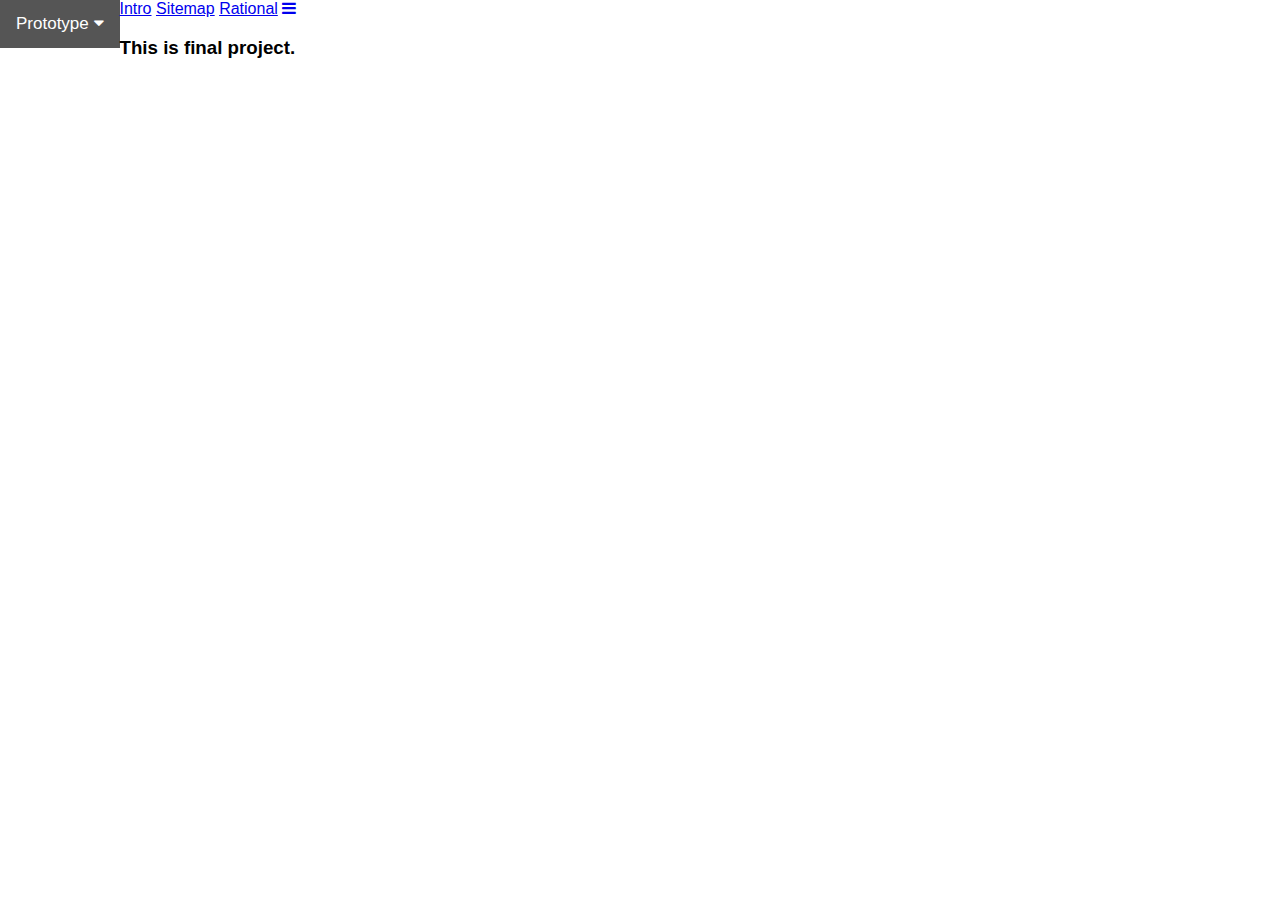
<file: final-project-navbar.html>
<!DOCTYPE html>
<!-- Setareh Karimi   Dec 4th 2018-->
<html>
<head>
<meta name="viewport" content="width=device-width, initial-scale=1">
<link rel="stylesheet" href="https://cdnjs.cloudflare.com/ajax/libs/font-awesome/4.7.0/css/font-awesome.min.css">
<link rel="stylesheet" href="navbar-style.css">
<script src="navbar-script.js "></script>


</head>
<body>

<div class="navbar">
<div class="dropdown">
    <button class="dropbtn" onclick="myFunction()">Prototype
        <i class="fa fa-caret-down"></i>
    </button>
    <div class="dropdown-content" id="myDropdown">
        <a href="#">Comp1950 1</a>
        <a href="#">Comp1950 2</a>
        <a href="#">Comp1950 3</a>
    </div>
</div> 
  <a href="#Intro" class="static-items">Intro</a>
  <a href="#Sitemap" class="static-items">Sitemap</a>
  <a href="#Rational" class="static-items">Rational</a>
  <a href="javascript:void(0);" class="icon" onclick="myFunction()">
        <i class="fa fa-bars"></i>
  </a>
</div>

<h3>This is final project.</h3>

</body>
</html>
</file>
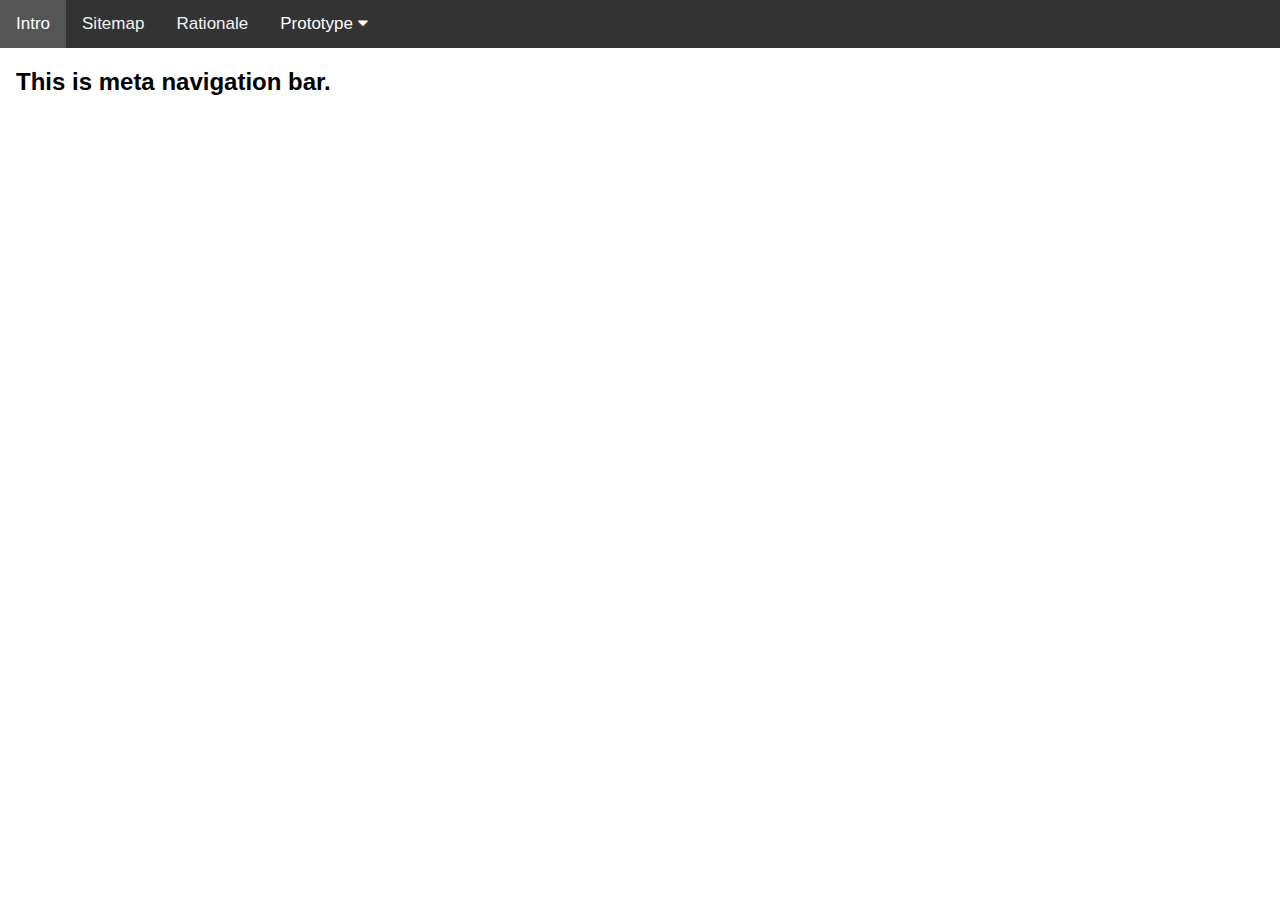
<file: meta-navbar.html>
<!DOCTYPE html>
<html>
<head>
<meta name="viewport" content="width=device-width, initial-scale=1">
<link rel="stylesheet" href="https://cdnjs.cloudflare.com/ajax/libs/font-awesome/4.7.0/css/font-awesome.min.css">
<link rel="stylesheet" href="navbar-style.css" media="all">
<script src="navbar-script.js "></script>


</head>
<body>

<div class="topnav" id="myTopnav">
  <ul>
      <li><a href="#Intro" class="active">Intro</a></li>
      <li><a href="#Sitemap">Sitemap</a></li>
      <li><a href="#Rationale">Rationale</a></li>
      <li><div class="dropdown">
        <button class="dropbtn" onclick="showList(this)">Prototype 
          <i class="fa fa-caret-down"></i>
        </button>
        <div class="dropdown-content" id="myDropdown">
          <ul>
          <li><a href="#">Comp1950 1</a></li>
          <li><a href="#">Comp1950 2</a></li>
          <li><a href="#">Comp1950 3</a></li>
        </ul>
        </div>
      </div> </li>
      <li><a href="javascript:void(0);" style="font-size:15px;" class="icon" onclick="myFunction()">&#9776;</a></li>
</ul>
</div>

<div style="padding-left:16px">
  <h2>This is meta navigation bar.</h2>
</div>



</body>
</html>
</file>
<file: navbar-style.css>
body {margin:0;font-family:Arial}

ul , li{
    list-style-type: none;
    margin:0;
    padding: 0;
}

.topnav {
  overflow: hidden;
  background-color: #333;
}

.topnav a {
  float: left;
  display: block;
  color: #f2f2f2;
  text-align: center;
  padding: 14px 16px;
  text-decoration: none;
  font-size: 17px;
}

.active {
  background-color: rgb(76, 111, 175);
  color: white;
}

.topnav .icon {
  display: none;
}

.dropdown {
    float: left;
    overflow: hidden;
}

.dropdown .dropbtn {
    font-size: 17px;    
    border: none;
    outline: none;
    color: white;
    padding: 14px 16px;
    background-color: inherit;
    font-family: inherit;
    margin: 0;
}

.dropdown-content {
    display: none;
    position: absolute;
    background-color: #f9f9f9;
    min-width: 160px;
    box-shadow: 0px 8px 16px 0px rgba(0,0,0,0.2);
    z-index: 1;
}

.dropdown-content a {
    float: none;
    color: black;
    padding: 12px 16px;
    text-decoration: none;
    display: block;
    text-align: left;
}

.topnav a:hover, .dropdown:hover .dropbtn {
  background-color: #555;
  color: white;
}

.dropdown-content a:hover {
    background-color: #ddd;
    color: black;
}

.show {
    display: block;
}
@media screen and (max-width: 600px) {
  .topnav a, .dropdown .dropbtn {
    display: none;
  }
  .topnav a.icon {
    float: right;
    display: block;
  }
  #myDropdown {
    display: block;
    background-color: rgb(192, 189, 189);
}
}

@media screen and (max-width: 600px) {
  .topnav.responsive {position: relative;}
  .topnav.responsive .icon {
    position: absolute;
    right: 0;
    top: 0;
  }
  .topnav.responsive a {
    float: none;
    display: block;
    text-align: left;
  }
  .topnav.responsive .dropdown {float: none;}
  .topnav.responsive .dropdown-content {position: relative;}
  .topnav.responsive .dropdown .dropbtn {
    display: block;
    width: 100%;
    text-align: left;
  }
}
</file>
